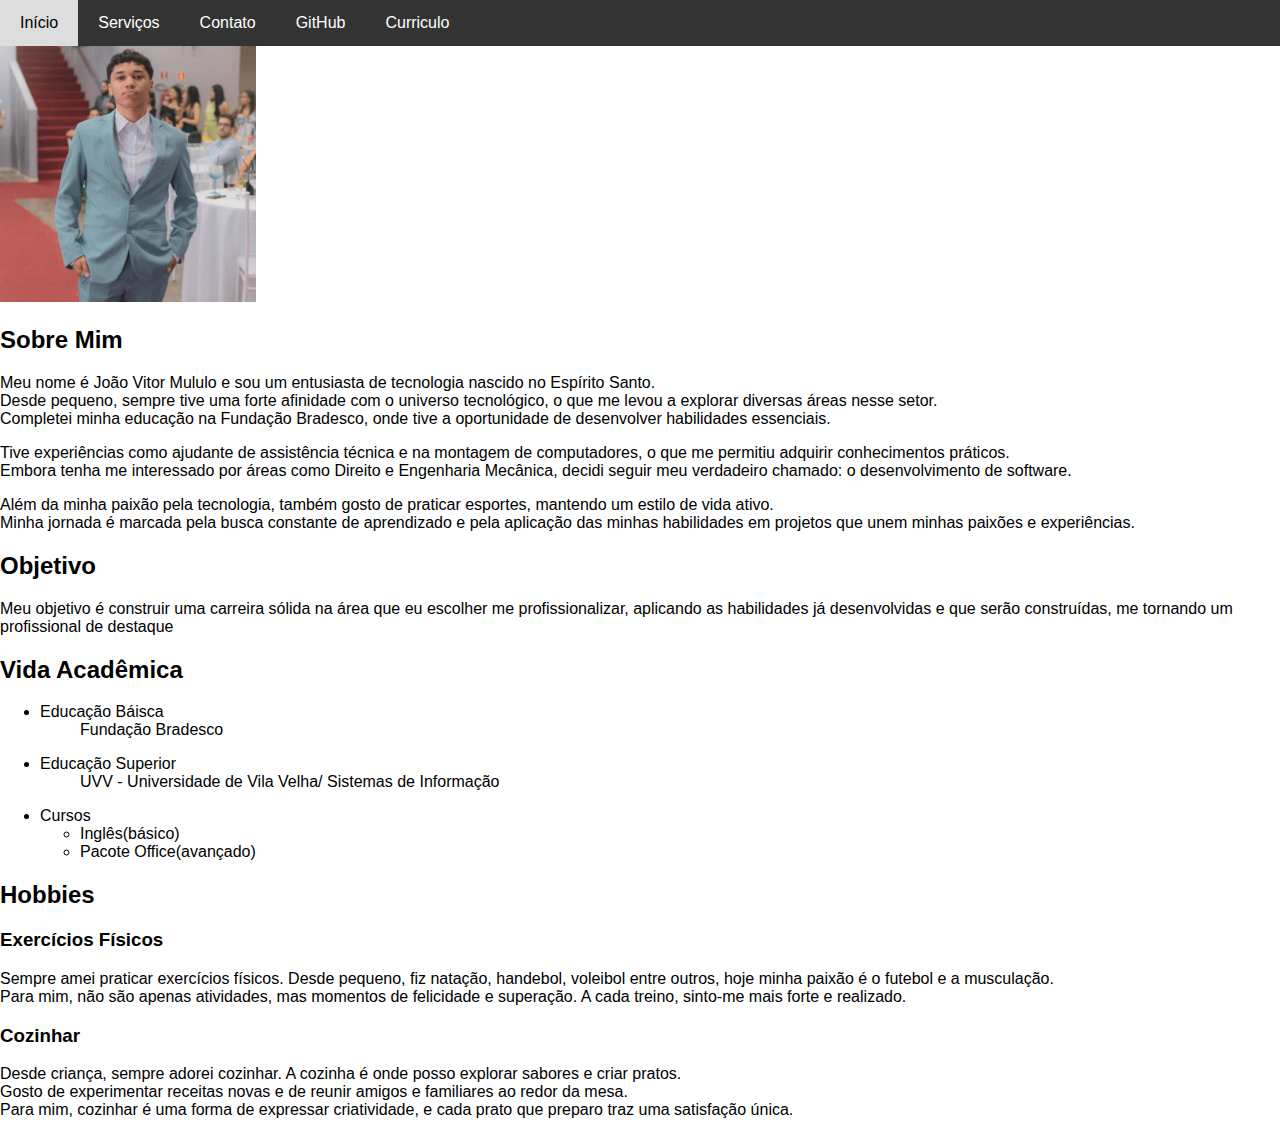
<file: index.html>
<!DOCTYPE html>
<html lang="en">
<head>
    <meta charset="UTF-8">
    <meta name="viewport" content="width=device-width, initial-scale=1.0">
    <title>Document</title>
    <link rel="stylesheet" href="style.css">
</head>
<body>
    <header>
        <nav>
            <div class="navbar">
                <a href="index.html">Início</a>
                <a href="servicos.html">Serviços</a>
                <a href="contato.html">Contato</a>
                <a href="git.html">GitHub</a>
                <a href="curriculo.html">Curriculo</a>
            </div>
        </nav>
    </header>


    <div class="tudo">

        <img src="foto.jpeg" alt="" width="20%" style="text-align: center;">

        <h2>Sobre Mim</h2>

        <p>
            Meu nome é João Vitor Mululo e sou um entusiasta de tecnologia nascido no Espírito Santo.<br>
            Desde pequeno, sempre tive uma forte afinidade com o universo tecnológico, o que me levou a explorar diversas áreas nesse setor.<br>
            Completei minha educação na Fundação Bradesco, onde tive a oportunidade de desenvolver habilidades essenciais.
        </p>

        <p>
            Tive experiências como ajudante de assistência técnica e na montagem de computadores, o que me permitiu adquirir conhecimentos práticos.<br>
            Embora tenha me interessado por áreas como Direito e Engenharia Mecânica, decidi seguir meu verdadeiro chamado: o desenvolvimento de software.
        </p>

        <p>
            Além da minha paixão pela tecnologia, também gosto de praticar esportes, mantendo um estilo de vida ativo.<br>
            Minha jornada é marcada pela busca constante de aprendizado e pela aplicação das minhas habilidades em projetos que unem minhas paixões e experiências.
        </p>

        <h2>Objetivo</h2>

        <p>
            Meu objetivo é construir uma carreira sólida na área que eu escolher me profissionalizar, aplicando as habilidades já desenvolvidas e que serão construídas, me tornando um profissional de destaque
        </p>

        <h2>Vida Acadêmica</h2>

        <ul>
            <li>Educação Báisca</li>
            <ul>Fundação Bradesco</ul>
        </ul>
        <ul>
            <li>Educação Superior</li>
            <ul>UVV - Universidade de Vila Velha/ Sistemas de Informação</ul>
        </ul>

        <ul>
            <li>Cursos</li>
            <ul>
                <li>Inglês(básico)</li>
                <li>Pacote Office(avançado)</li>
            </ul>
        </ul>


        <h2>Hobbies</h2>

        <h3>Exercícios Físicos </h3>

        <p>Sempre amei praticar exercícios físicos. Desde pequeno, fiz natação, handebol, voleibol entre outros, hoje minha paixão é o futebol e a musculação. <br>
            Para mim, não são apenas atividades, mas momentos de felicidade e superação. A cada treino, sinto-me mais forte e realizado.</p>

        
        <h3>Cozinhar</h3>

        <p>Desde criança, sempre adorei cozinhar. A cozinha é onde posso explorar sabores e criar pratos.<br>
             Gosto de experimentar receitas novas e de reunir amigos e familiares ao redor da mesa.<br>
              Para mim, cozinhar é uma forma de expressar criatividade, e cada prato que preparo traz uma satisfação única.</p>
        
    </div>
</body>
</html>
</file>
<file: style.css>
body {
    font-family: Arial, sans-serif;
    margin: 0;
    padding: 0;
}
.navbar {
    background-color: #333;
    overflow: hidden;
}
.navbar a {
    float: left;
    display: block;
    color: white;
    text-align: center;
    padding: 14px 20px;
    text-decoration: none;
}
.navbar a:hover {
    background-color: #ddd;
    color: black;
}

.contato {
    margin-bottom: 15px;
}
label {
    display: block;
    margin-bottom: 5px;
}
input, select, textarea {
    width: 90%;
    padding: 10px;
    border: 1px solid #ccc;
    border-radius: 4px;
}
textarea {
    resize: vertical; 
}
button {
    padding: 10px 15px;
    background-color: #4CAF50;
    color: white;
    border: none;
    border-radius: 4px;
    cursor: pointer;
}
button:hover {
    background-color: #45a049;
}


table, td, th, tr{
    margin: 10px;
    padding: 10px;
    margin-left: 35%;
    margin-right: 20%;
    border: 1px solid black;
}
</file>
